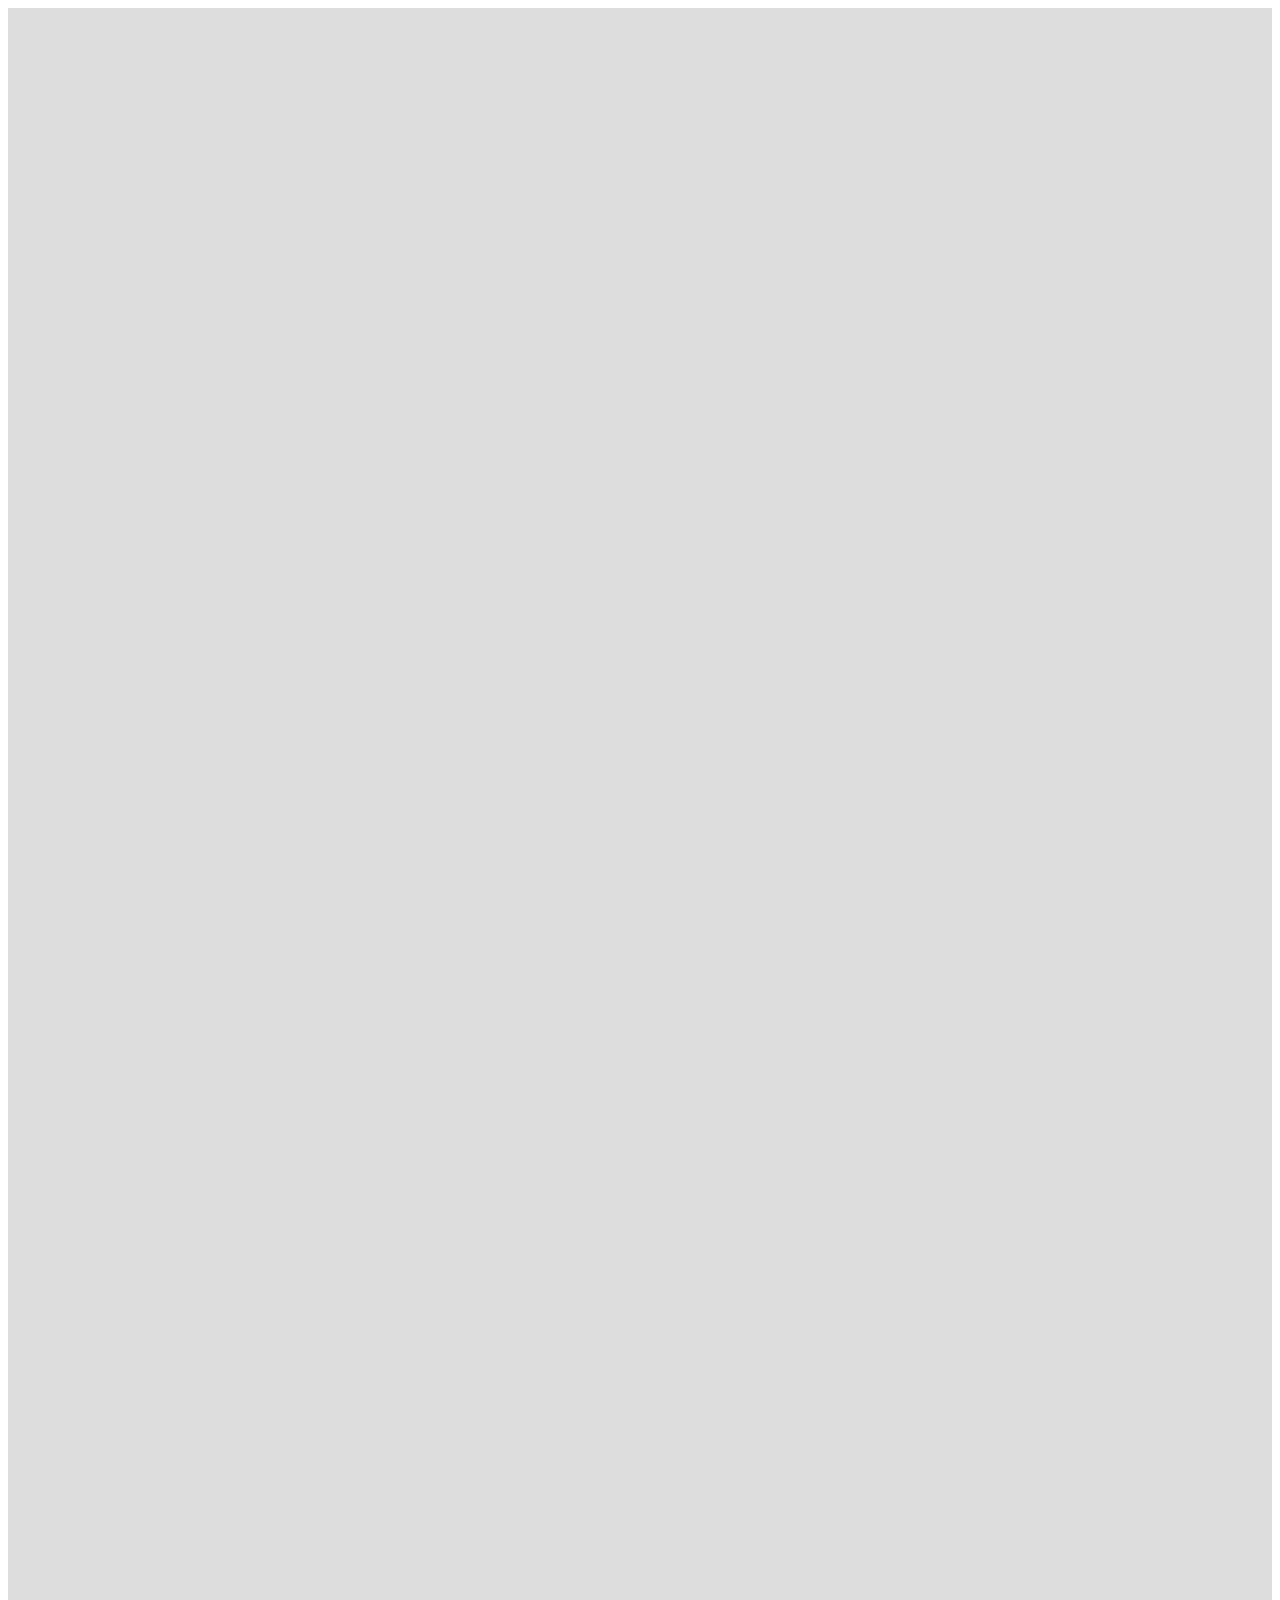
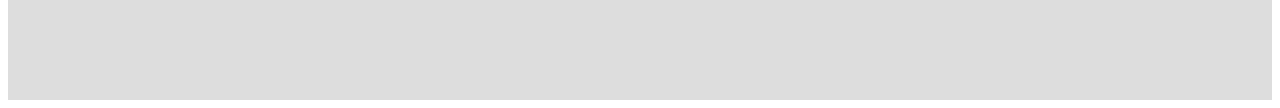
<file: index.html>
<!DOCTYPE html>
<html lang="en">

<head>
    <meta charset="UTF-8">
    <meta http-equiv="X-UA-Compatible" content="IE=edge">
    <meta name="viewport" content="width=device-width, initial-scale=1.0">
    <title>Griffin Zody / Computer Science</title>
    <link href="https://cdn.jsdelivr.net/npm/bootstrap@5.0.2/dist/css/bootstrap.min.css" rel="stylesheet"
        integrity="sha384-EVSTQN3/azprG1Anm3QDgpJLIm9Nao0Yz1ztcQTwFspd3yD65VohhpuuCOmLASjC" crossorigin="anonymous">
    <link rel="stylesheet" href="app.css">
    <link rel="preconnect" href="https://fonts.googleapis.com">
    <link rel="preconnect" href="https://fonts.gstatic.com" crossorigin>
    <link href="https://fonts.googleapis.com/css2?family=Merriweather:wght@300&display=swap" rel="stylesheet">
</head>

<body>
    <div id="mainContainer" class="container-fluid">
        <div id="mainRow" class="row">
            <div id="photoCol" class="d-flex flex-column col-lg-4">
                <img id="mainImage" src="imgs/croppedme (1).png" class="img-fluid">
            </div>
            <div id="textCol" class="col-lg-8">
                <div id="textWrapper">
                    <h2 id="greeting">Nice to meet you, I'm</h2>
                    <h1 id="nameTitle">Griffin Zody</h1>
                    <h3 id="nameSubTitle">Let's explore a dilemma together.</h3>
                    <p id="question">
                        Picture this: You’re a recruiter looking for a top-notch computer science intern. What do you
                        want in a candidate?
                    </p>
                    <p id="answer">
                        You want a student who is ready for a brand new challenge. You want a student who will ask
                        intelligent questions, and follow-up on your answers. You want a student who can break down
                        their work and efficiently summarize their efforts. You want a student who writes simple, clean,
                        readable code. You want someone like Griffin Zody.
                    </p>
                    <p id="question">
                        So... Who is Griffin Zody?
                    </p>
                    <p id="answer">
                        I’m glad you asked! I'm a full-time computer science major and psychology minor. In my spare
                        time, I practice new accents, read sci-fi thrillers, and play way too much Valorant. My most
                        recent reads are <span id="italic">The Library at Mount Char</span> and <span id="italic">Come
                            as You Are</span>. And, as luck would have it, I'm on the hunt for a summer internship. I'm
                        especially interested in front-end and full-stack positions.
                    </p>
                    <p id="question">
                        Can he actually code?
                    </p>
                    </p>
                    <p id="answer">
                        I promise, FizzBuzz won’t stump me. But seriously, my strongest languages are Java, Python, C#,
                        HTML/CSS, and Javascript. I have
                        experience
                        using Bootstrap, Express, React,
                        Node.js, MongoDB, and other tools. Check out
                        my <a href="https://github.com/GriffinDZ?tab=repositories"
                            target="_blank"><span>Github</span></a>
                        for some of my
                        recent projects.
                    </p>
                    <p id="question">
                        Sounds great! How can I find out more about Griffin?
                    </p>
                    <p id="answer">
                        You can find a copy of my resume <a href="files/Griffin_Zody_Resume.pdf"
                            target="_blank"><span>here</span></a>.
                        Contact me at my <a href="https://www.linkedin.com/in/griffin-zody"
                            target="_blank"><span>LinkedIn</span></a> or
                        <a href="mailto: griffinzody123@gmail.com"><span>email</span></a>. Let's chat!
                    </p>
                    <p id="photoCred">
                        Photo Credit: <a href="https://www.linkedin.com/in/franciscokjolseth/"
                            target="_blank"><span>Francisco
                                Kjolseth</span></a> (and his <a
                            href="https://www.instagram.com/franciscokjolseth/?hl=en"
                            target="_blank"><span>Instagram</span></a>)
                    </p>
                </div>
            </div>
        </div>
    </div>

    <script src="https://cdn.jsdelivr.net/npm/bootstrap@5.0.2/dist/js/bootstrap.bundle.min.js"
        integrity="sha384-MrcW6ZMFYlzcLA8Nl+NtUVF0sA7MsXsP1UyJoMp4YLEuNSfAP+JcXn/tWtIaxVXM"
        crossorigin="anonymous"></script>
</body>

</html>
</file>
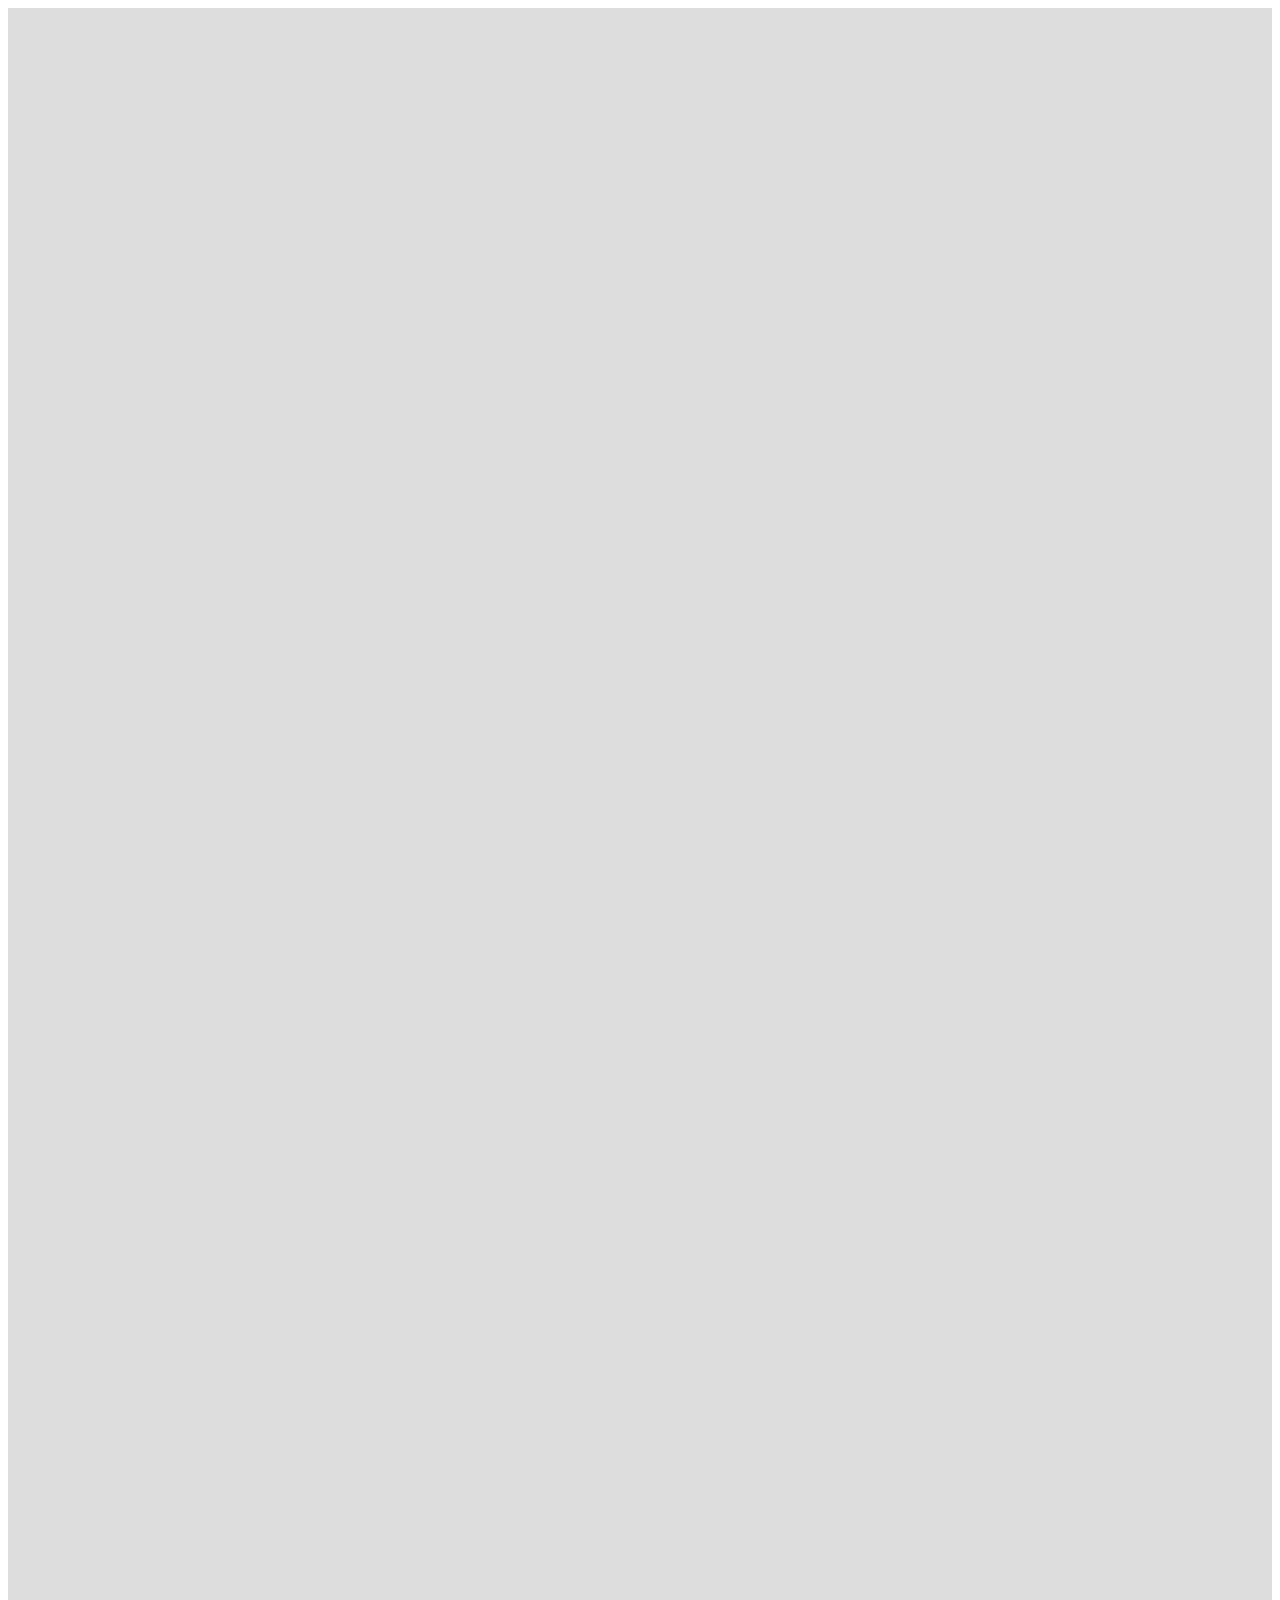
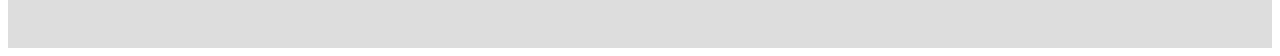
<file: frontPage.html>
<!DOCTYPE html>
<html lang="en">

<head>
    <meta charset="UTF-8">
    <meta http-equiv="X-UA-Compatible" content="IE=edge">
    <meta name="viewport" content="width=device-width, initial-scale=1.0">
    <title>Griffin Zody / Computer Science</title>
    <link href="https://cdn.jsdelivr.net/npm/bootstrap@5.0.2/dist/css/bootstrap.min.css" rel="stylesheet"
        integrity="sha384-EVSTQN3/azprG1Anm3QDgpJLIm9Nao0Yz1ztcQTwFspd3yD65VohhpuuCOmLASjC" crossorigin="anonymous">
    <link rel="stylesheet" href="app.css">
</head>

<body>
    <div id="mainContainer" class="container-fluid">
        <div id="mainRow" class="row">
            <div id="photoCol" class="col-4">
                <img id="mainImage" src="imgs/croppedme (1).png" class="img-fluid">
            </div>
            <div id="textCol" class="col-8">
                <h2 id="greeting">Nice to meet you, I'm</h2>
                <h1 id="nameTitle">Griffin Zody</h1>
                <h3 id="nameSubTitle">Let's explore a dillema together.</h3>
                <p id="question">
                    Picture this: You’re a recruiter looking for a top-notch computer science intern. You need someone
                    who is clever, self-driven, and a great teammate. Where should you begin your search?
                </p>
                <p id="answer">
                    You could start with one of the best undergraduate computer science programs in the states, at the
                    University of Utah. Alma mater to various giants of the field, Michael Cohen (li), Edwin
                    Catmull, Robert Adamson, and many others. You can’t go wrong with the U.
                </p>
                <p id="question">
                    Alright, I'm sold on the U. Now what type of student would make a good fit?
                </p>
                <p id="answer">
                    You want a student who is ready for a brand new challenge. You want a student who will ask
                    intelligent questions, and follow-up on your answers. You want a student who can break down their
                    work and efficiently summarize their efforts. You want a student who writes simple, clean, readable
                    code. You want someone like Griffin Zody.
                </p>
                <p id="question">
                    So... Who is Griffin Zody?
                </p>
                <p id="answer">
                    I’m glad you asked! Griffin (“G” to his buddies) is a full-time computer science major and
                    psychology minor. In his spare time, he practices new accents, reads sci-fi thrillers, and plays way
                    too much Valorant. His most recent reads are The Library at Mount Char and Come as You Are. And,
                    lucky for you, Griffin is on the hunt for a summer internship.
                </p>
                <p id="question">
                    Can he actually code?
                </p>
                <p id="answer">
                    I promise you, FizzBuzz won’t stump him.
                </p>
                <p id="question">
                    Sounds great! How can I find out more about Griffin?
                </p>
                <p id="answer">
                    You can find a copy of his resume here (li). You can contact him at his LinkedIn(li) or email
                    griffinzody123@gmail.com. He is excited about your opportunity, and will respond in between classes.
                </p>
                <p id="photoCred">
                    Photo Credit: Francisco Kjolseth (li)
                </p>
            </div>
        </div>
    </div>

    <script src="https://cdn.jsdelivr.net/npm/bootstrap@5.0.2/dist/js/bootstrap.bundle.min.js"
        integrity="sha384-MrcW6ZMFYlzcLA8Nl+NtUVF0sA7MsXsP1UyJoMp4YLEuNSfAP+JcXn/tWtIaxVXM"
        crossorigin="anonymous"></script>
</body>

</html>
</file>
<file: app.css>
body { 
    font-family: 'Merriweather', serif;
}

#mainContainer {
    background-color: rgb(221, 221, 221);
}

#greeting, #nameTitle, #nameSubTitle, #question, #answer, #photoCred, #mainImage {
    opacity: 0;
}

#greeting, #nameSubTitle {
    font-size: 200%;
    margin-bottom: 20px;
    margin-top: 20px;
}

#greeting {
    font-style: italic;
    margin-left: 60px;
    animation-duration: 0.3s;
    animation-delay: 0.6s;
    animation-name: fadein, slideup;
    animation-fill-mode: forwards;
    animation-timing-function: ease-in;
}

#nameTitle {
    font-size: 500%;
    font-weight: bold;
    animation-duration: 0.4s;
    animation-delay: 0.6s;
    animation-name: fadein;
    animation-fill-mode: forwards;
    animation-timing-function: ease-in;
}

#nameSubTitle {
    font-style:italic;
    animation-duration: 0.4s;
    animation-delay: 0.6s;
    animation-name: fadein, slideup;
    animation-fill-mode: forwards;
    animation-timing-function: ease-in;
}

#mainRow {
    justify-content: flex-start;
}

#textCol {
    max-height:100vh;
    overflow-y: auto;
}

#textWrapper {
    margin-top: 3%;
    margin-bottom: 3%;
    margin-right: 5%;
}

#question {
    font-weight: bold;
}

#question, #answer, #photoCred {
    animation-duration: 0.4s;
    animation-delay: 0.8s;
    animation-name: fadein, slideup;
    animation-fill-mode: forwards;
    animation-timing-function: ease-in;
}

#photoCred {
    font-style: italic;
}

#photoCol {
    height: 100vh;
    justify-content: center;
    align-items: center;
}

#mainImage {
    max-height: 90%;
    border-radius: 25px;
    animation-duration: 0.4s;
    animation-delay: 0.3s;
    animation-name: fadein;
    animation-fill-mode: forwards;
    animation-timing-function: ease-in;
}

#italic {
    font-style:italic;
}

a {
    color: inherit;    
}

a:hover {
    color:rgb(94, 94, 94);
}

@keyframes fadein {
    from {
        opacity: 0;
    }

    to {
        opacity: 100;
    }
}

@keyframes slideup {
    from {
        padding-top: 1.5%;
    }

    to {
        padding-top: 0%;
    }
}

@media (max-width: 991px) {
    
    #textWrapper h2 {
        font-size: 25px;
    }

    #textWrapper h1 {
        font-size: 50px;
    }

    #textWrapper h3 {
        font-size: 20px;
        margin-bottom: 30px;
    }

    #greeting, #nameTitle, #nameSubTitle, #question, #answer, #photoCred, #mainImage {
        opacity: 100;
        animation-name: none;
    }

    #greeting, #nameTitle, #nameSubTitle {
        text-align: center;
    }

    #greeting {
        margin-left: 0px;
    }

    #textCol {
        max-height: 100%;
    }

    #textWrapper {
        margin-right: 0%;
        padding-right: 0%;
    }

   #mainImage {
       max-height: 100%;
   }
   #photoCol {
       max-height: 90vh;
   }

}
</file>
